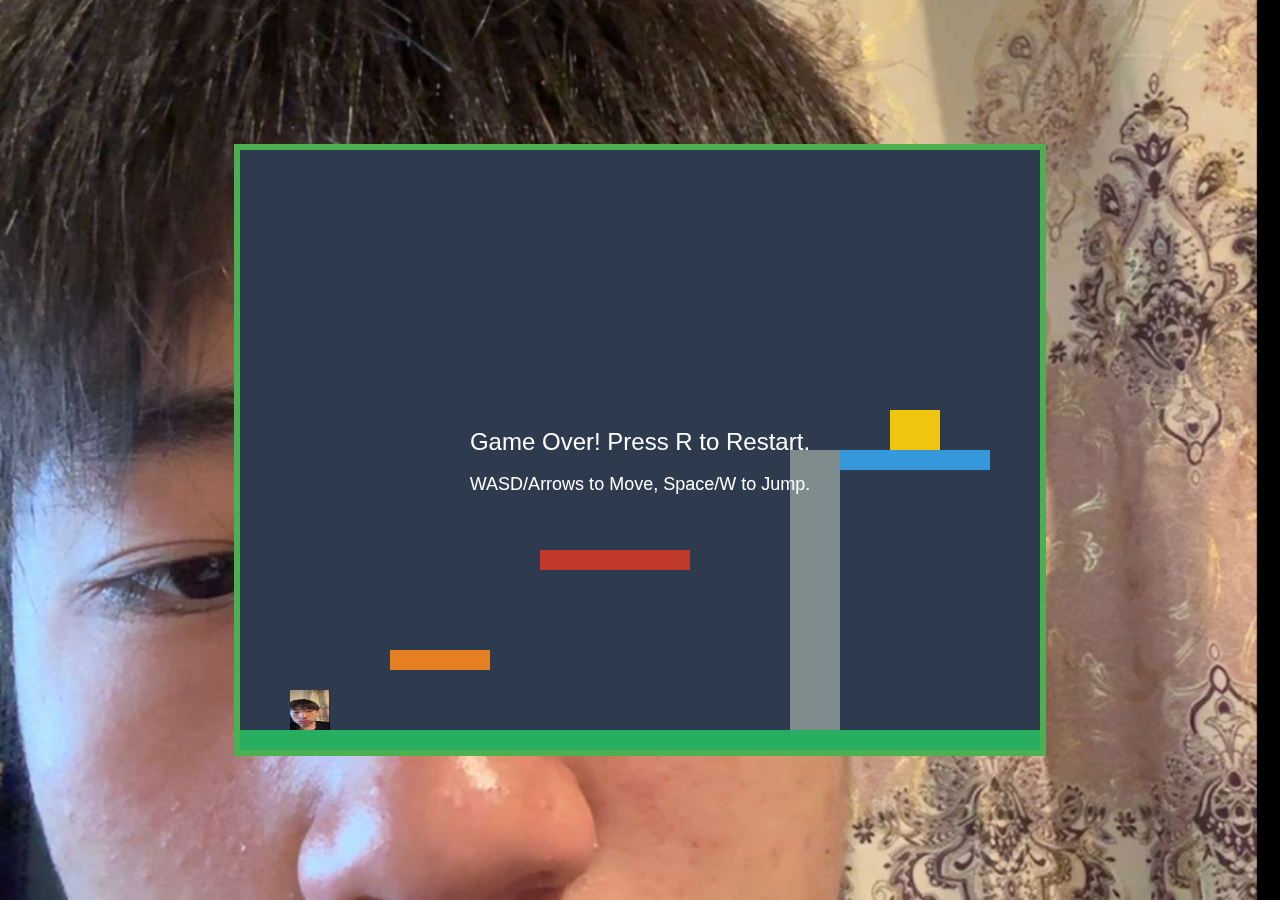
<file: game2.html>
<!DOCTYPE html>
<html lang="en">
<head>
    <meta charset="UTF-8">
    <meta name="viewport" content="width=device-width, initial-scale=1.0">
    <title>Joseph's Pro Platformer</title>
    
    <style>
        body {
            display: flex;
            justify-content: center;
            align-items: center;
            height: 100vh;
            margin: 0;
            /* --- MODIFICATION START --- */
            background-image: url('Joseph4.png'); /* Set image as background */
            background-size: cover; /* Ensure it covers the whole screen */
            background-position: center; /* Center the background image */
            background-repeat: no-repeat; /* Prevent tiling */
            /* Removed background-color: #1a1a2e; to see the image */
            /* --- MODIFICATION END --- */
            font-family: 'Arial', sans-serif;
        }
        #gameCanvas {
            border: 6px solid #4CAF50; /* Green border */
            background-color: #2e3b4e; /* Dark slate canvas background */
        }
    </style>
</head>
<body>
    <canvas id="gameCanvas" width="800" height="600"></canvas>
    
    <script>
        const canvas = document.getElementById('gameCanvas');
        const ctx = canvas.getContext('2d');

        // --- Game Constants and Variables ---
        const GRAVITY = 1.0;          // Adjusted for better feel
        const JUMP_STRENGTH = -18;    // Stronger jump
        const MOVE_SPEED = 6;         // Faster movement
        const DRAG = 0.9;             // Horizontal deceleration (for smoother feel)

        let keys = {};
        let gameStarted = false;
        let gameWon = false;

        // --- Player Object ---
        let player = {
            x: 50,
            y: 50,
            width: 40,
            height: 40,
            velocityX: 0,
            velocityY: 0,
            isOnGround: false,
            image: new Image(),
        };
        player.image.src = 'Joseph4.png';
        const startX = player.x;
        const startY = player.y;

        // --- Level Design ---
        const platforms = [
            // Ground
            { x: 0, y: canvas.height - 20, width: canvas.width, height: 20, color: '#27ae60' }, 
            // Step 1
            { x: 150, y: canvas.height - 100, width: 100, height: 20, color: '#e67e22' },
            // Gap Platform 
            { x: 300, y: canvas.height - 200, width: 150, height: 20, color: '#c0392b' },
            // Wall / Tall Block
            { x: 550, y: canvas.height - 300, width: 50, height: 280, color: '#7f8c8d' },
            // Top Platform
            { x: 600, y: canvas.height - 300, width: 150, height: 20, color: '#3498db' }
        ];

        // --- Goal Definition (Win Block) ---
        const goal = { 
            x: 650, 
            y: canvas.height - 340, 
            width: 50, 
            height: 40, 
            color: '#f1c40f' 
        };

        // --- Input Handling ---
        document.addEventListener('keydown', (e) => {
            keys[e.key] = true;
            if (!gameStarted && player.image.complete) {
                gameStarted = true;
                gameLoop();
            }
            // Reset game on 'R' press after winning or falling
            if ((e.key === 'r' || e.key === 'R') && (gameWon || player.y > canvas.height)) {
                resetGame();
            }
        });
        document.addEventListener('keyup', (e) => {
            keys[e.key] = false;
        });

        // --- Game Reset Function ---
        function resetGame() {
            player.x = startX;
            player.y = startY;
            player.velocityX = 0;
            player.velocityY = 0;
            gameWon = false;
            gameStarted = true;
        }

        // --- Collision Detection Function (AABB) ---
        function checkCollision(rectA, rectB) {
            return rectA.x < rectB.x + rectB.width &&
                   rectA.x + rectA.width > rectB.x &&
                   rectA.y < rectB.y + rectB.height &&
                   rectA.y + rectA.height > rectB.y;
        }

        // --- Update Function (Physics, Movement, Win Condition) ---
        function update() {
            if (gameWon) return; // Stop updates if the game is won

            // Horizontal Input
            if (keys['ArrowLeft'] || keys['a']) {
                player.velocityX = -MOVE_SPEED;
            } else if (keys['ArrowRight'] || keys['d']) {
                player.velocityX = MOVE_SPEED;
            } else {
                // Apply drag for smoother stopping
                player.velocityX *= DRAG;
            }
            
            // Jumping
            if ((keys[' '] || keys['ArrowUp'] || keys['w']) && player.isOnGround) {
                player.velocityY = JUMP_STRENGTH;
                player.isOnGround = false;
            }

            // Apply Gravity
            player.velocityY += GRAVITY;

            // Apply velocities to position
            player.x += player.velocityX;
            player.y += player.velocityY;

            // --- Collision Resolution (Platforms) ---
            player.isOnGround = false;
            
            platforms.forEach(platform => {
                const platformRect = { x: platform.x, y: platform.y, width: platform.width, height: platform.height };
                const playerRect = { x: player.x, y: player.y, width: player.width, height: player.height };
                
                if (checkCollision(playerRect, platformRect)) {
                    // Check collision from above (landing)
                    if (player.velocityY > 0 && playerRect.y + playerRect.height - player.velocityY <= platformRect.y) {
                        player.y = platformRect.y - player.height;
                        player.velocityY = 0;
                        player.isOnGround = true;
                    } 
                    // Check collision from below (hitting ceiling)
                    else if (player.velocityY < 0 && playerRect.y - player.velocityY >= platformRect.y + platformRect.height) {
                        player.y = platformRect.y + platformRect.height;
                        player.velocityY = 0;
                    }
                    // Horizontal Collision
                    else if (player.velocityX > 0 && playerRect.x + playerRect.width - player.velocityX <= platformRect.x) {
                        player.x = platformRect.x - player.width;
                        player.velocityX = 0;
                    } 
                    else if (player.velocityX < 0 && playerRect.x - player.velocityX >= platformRect.x + platformRect.width) {
                        player.x = platformRect.x + platformRect.width;
                        player.velocityX = 0;
                    }
                }
            });

            // --- Win Condition Check ---
            if (checkCollision(player, goal)) {
                gameWon = true;
            }

            // Simple Fall Check (Off the bottom of the screen)
            if (player.y > canvas.height) {
                gameStarted = false; // Requires 'R' to restart
            }
        }

        // --- Draw Function ---
        function draw() {
            // 1. Clear the canvas
            ctx.fillStyle = '#2e3b4e';
            ctx.fillRect(0, 0, canvas.width, canvas.height);

            // 2. Draw Platforms
            platforms.forEach(p => {
                ctx.fillStyle = p.color;
                ctx.fillRect(p.x, p.y, p.width, p.height);
            });
            
            // 3. Draw Goal
            ctx.fillStyle = goal.color;
            ctx.fillRect(goal.x, goal.y, goal.width, goal.height);

            // 4. Draw Player (your photo)
            if (player.image.complete) {
                ctx.drawImage(
                    player.image, 
                    player.x, 
                    player.y, 
                    player.width, 
                    player.height
                );
            } else {
                ctx.fillStyle = 'white';
                ctx.fillRect(player.x, player.y, player.width, player.height);
            }
            
            // 5. Draw Game State Text
            ctx.fillStyle = 'white';
            ctx.font = '24px Arial';
            ctx.textAlign = 'center';

            if (gameWon) {
                ctx.font = '48px Arial';
                ctx.fillStyle = '#f1c40f'; // Gold text
                ctx.fillText("✨ LEVEL COMPLETE! ✨", canvas.width / 2, canvas.height / 2);
                ctx.font = '24px Arial';
                ctx.fillText("Press R to Replay", canvas.width / 2, canvas.height / 2 + 50);
            } else if (!gameStarted) {
                ctx.fillText("Game Over! Press R to Restart.", canvas.width / 2, canvas.height / 2);
                ctx.font = '18px Arial';
                ctx.fillText("WASD/Arrows to Move, Space/W to Jump.", canvas.width / 2, canvas.height / 2 + 40);
            } else {
                 ctx.font = '18px Arial';
                 ctx.fillText("Reach the Yellow Block!", canvas.width / 2, 30);
            }
        }

        // --- Main Game Loop ---
        function gameLoop() {
            update();
            draw();
            // Loop tied to the browser's refresh rate
            requestAnimationFrame(gameLoop);
        }

        // Start the initial loop to draw the start screen
        requestAnimationFrame(gameLoop);
    </script>
</body>
</html>
</file>
